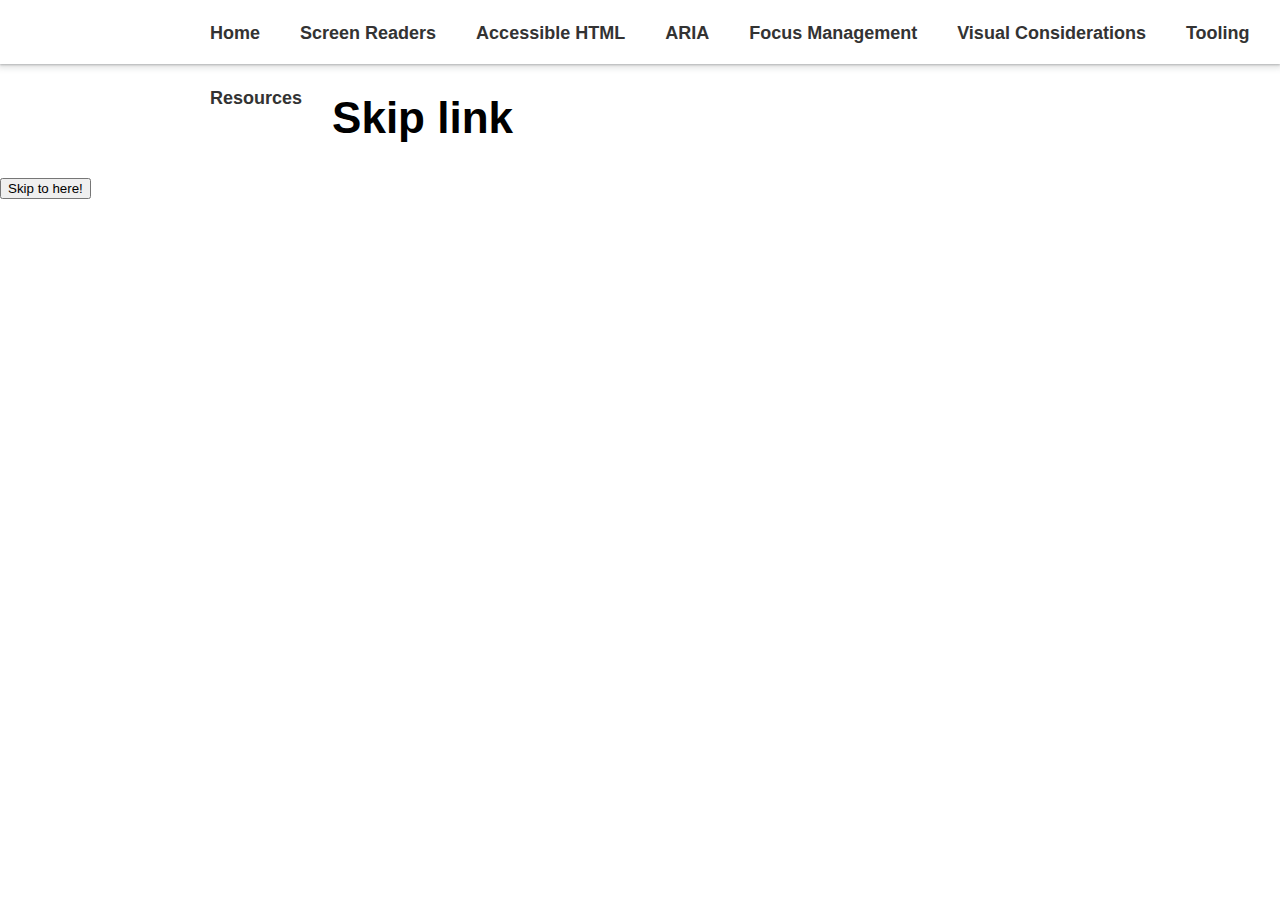
<file: skiplink/index.html>
<!DOCTYPE html>
<html lang="en">
  <head>
    <meta charset="UTF-8" />
    <meta http-equiv="X-UA-Compatible" content="IE=edge" />
    <meta name="viewport" content="width=device-width, initial-scale=1.0" />
    <title>Skip Link</title>
    <link rel="stylesheet" href="./styles.css" />
  </head>
  <body>
    <header>
      <ul>
        <a class="skip_link" href="#main">
          Skip to button
        </a>  
        <li>
          <a href="#home">Home</a>
        </li>
        <li>
          <a href="#">Screen Readers</a>
        </li>
        <li>
          <a href="#">Accessible HTML</a>
        </li>
        <li>
          <a href="#">ARIA</a>
        </li>
        <li>
          <a href="#">Focus Management</a>
        </li>
        <li>
          <a href="#">Visual Considerations</a>
        </li>
        <li>
          <a href="#">Tooling</a>
        </li>
        <li>
          <a href="#">Resources</a>
        </li>
      </ul>
    </header>
    <div id="container">
      <h1>Skip link</h1>
      <button id="main">Skip to here!</button>
    </div>
  </body>
</html>
</file>
<file: skiplink/styles.css>
body {
  font-family: 'HelveticaNeue-Light', 'Helvetica Neue Light', 'Helvetica Neue',
    Helvetica, Arial, 'Lucida Grande', sans-serif;
  font-weight: 300;
  font-size: 22px;
  margin: 0;
}

header {
  box-shadow: 0 1px 2px 0 rgb(60 64 67 / 30%), 0 2px 6px 2px rgb(60 64 67 / 15%);
  height: 64px;
  line-height: 64px;
  top: 0;
  width: 100%;
}

header ul {
  list-style: none;
  margin: 0;
  padding-left: 200px;
}

header ul li {
  float: left;
  margin-right: 20px;
  padding: 0 10px;
}

header ul li a {
  font-size: 18px;
  font-weight: bold;
  text-decoration: none;
  color: #333;
}

header ul li a:hover {
  border-bottom: 1px solid #333;
}

.skip_link {
  position: absolute;
  top: -1000px;
  left: -1000px;
  height: 1px;
  width: 1px;
  text-align: left;
  overflow: hidden;
}

.skip_liink:active, 
.skip_link:focus, 
.skip_link:hover {
   left: 0;
   top: 0;
   width: auto;
   height: auto;
   overflow: visible;
}
</file>
